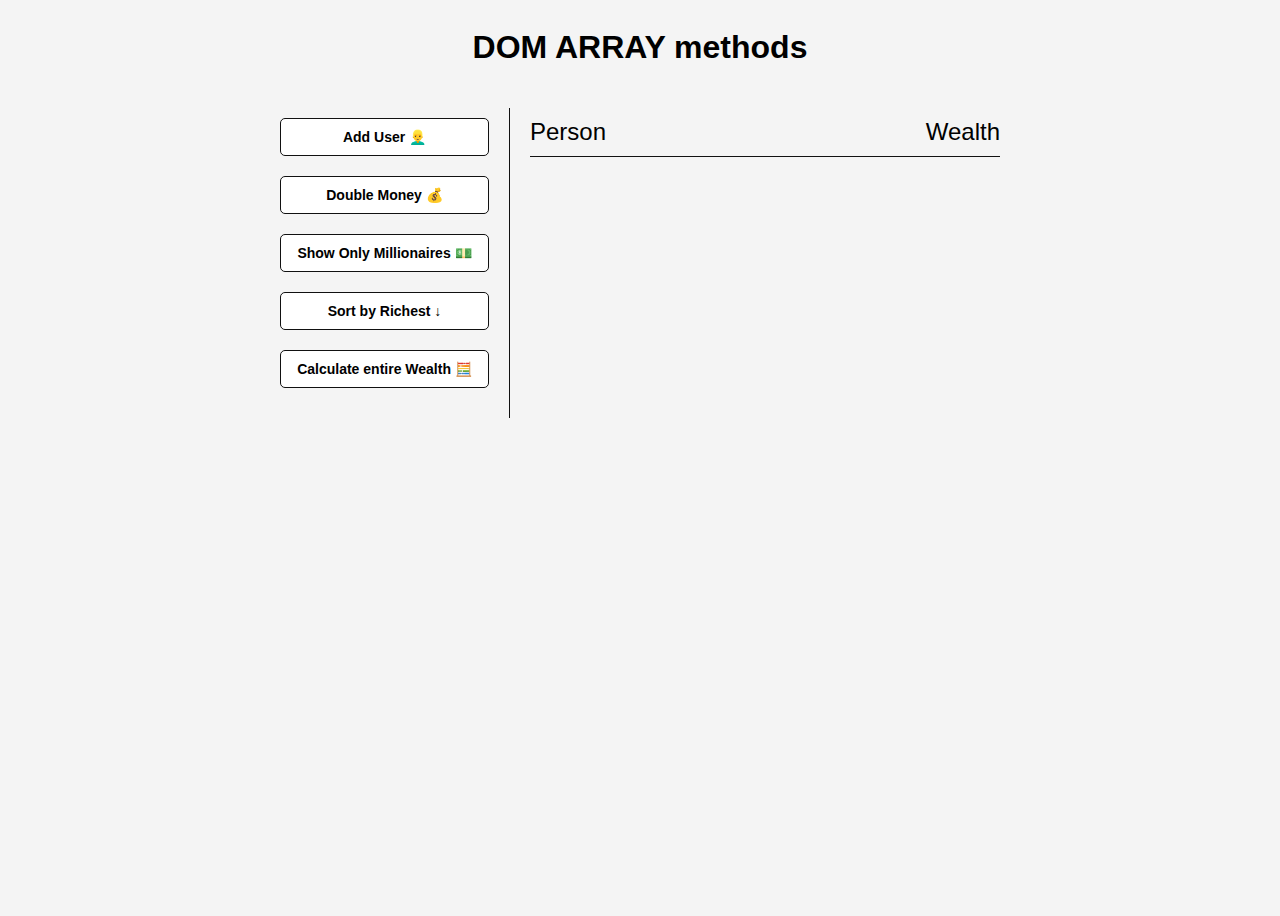
<file: DOM-methods/index.html>
<!DOCTYPE html>
<html lang="en">

<head>
  <meta charset="UTF-8">
  <meta http-equiv="X-UA-Compatible" content="IE=edge">
  <meta name="viewport" content="width=device-width, initial-scale=1.0">
  <link rel="stylesheet" href="style.css">
  <title>DOM ARRAY METHODS</title>
</head>

<body>
  <h1> DOM ARRAY methods</h1>
  <div class="container">
    <aside>
      <button id="add-user">Add User 👱‍♂️</button>
      <button id="double">Double Money 💰</button>
      <button id="show-millionaires">Show Only Millionaires 💵</button>
      <button id="sort">Sort by Richest ↓</button>
      <button id="calculate-wealth">Calculate entire Wealth 🧮</button>
    </aside>

    <main id="main">
      <h2><strong>Person</strong> Wealth</h2>
    </main>

  </div>

  <script src="script.js"></script>
</body>

</html>
</file>
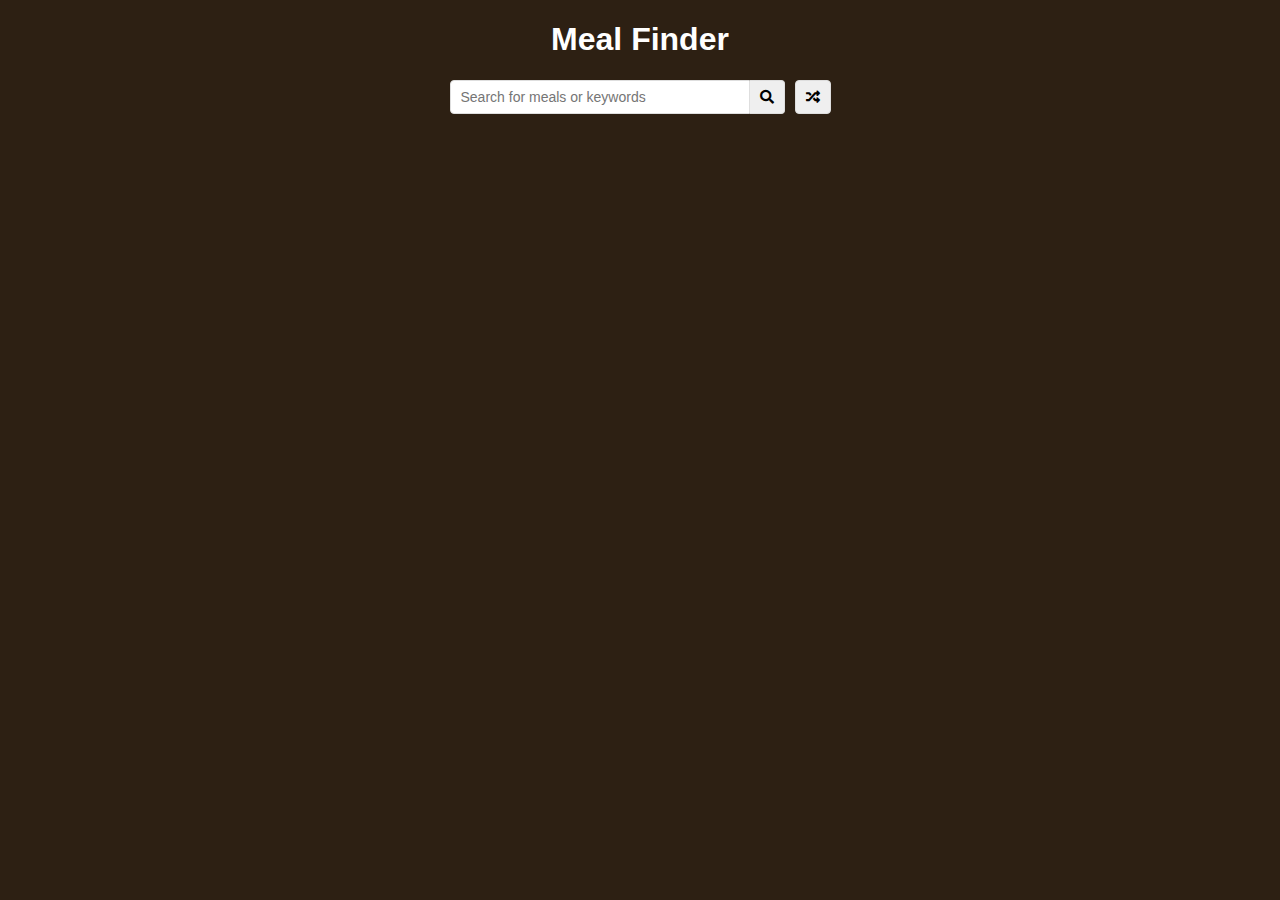
<file: meal-finder/index.html>
<!DOCTYPE html>
<html lang="en">
  <head>
    <meta charset="UTF-8" />
    <meta name="viewport" content="width=device-width, initial-scale=1.0" />
    <meta http-equiv="X-UA-Compatible" content="ie=edge" />
    <link
      rel="stylesheet"
      href="https://cdnjs.cloudflare.com/ajax/libs/font-awesome/5.10.2/css/all.min.css"
    />
    <link rel="stylesheet" href="style.css" />
    <title>Meal Finder</title>
  </head>
  <body>
    <div class="container">
      <h1>Meal Finder</h1>
      <div class="flex">
        <form class="flex" id="submit">
          <input
            type="text"
            id="search"
            placeholder="Search for meals or keywords"
          />
          <button class="search-btn" type="submit">
            <i class="fas fa-search"></i>
          </button>
        </form>
        <button class="random-btn" id="random">
          <i class="fas fa-random"></i>
        </button>
      </div>

      <div id="result-heading"></div>
      <div id="meals" class="meals"></div>
      <div id="single-meal"></div>
    </div>

    <script src="script.js"></script>
  </body>
</html>
</file>
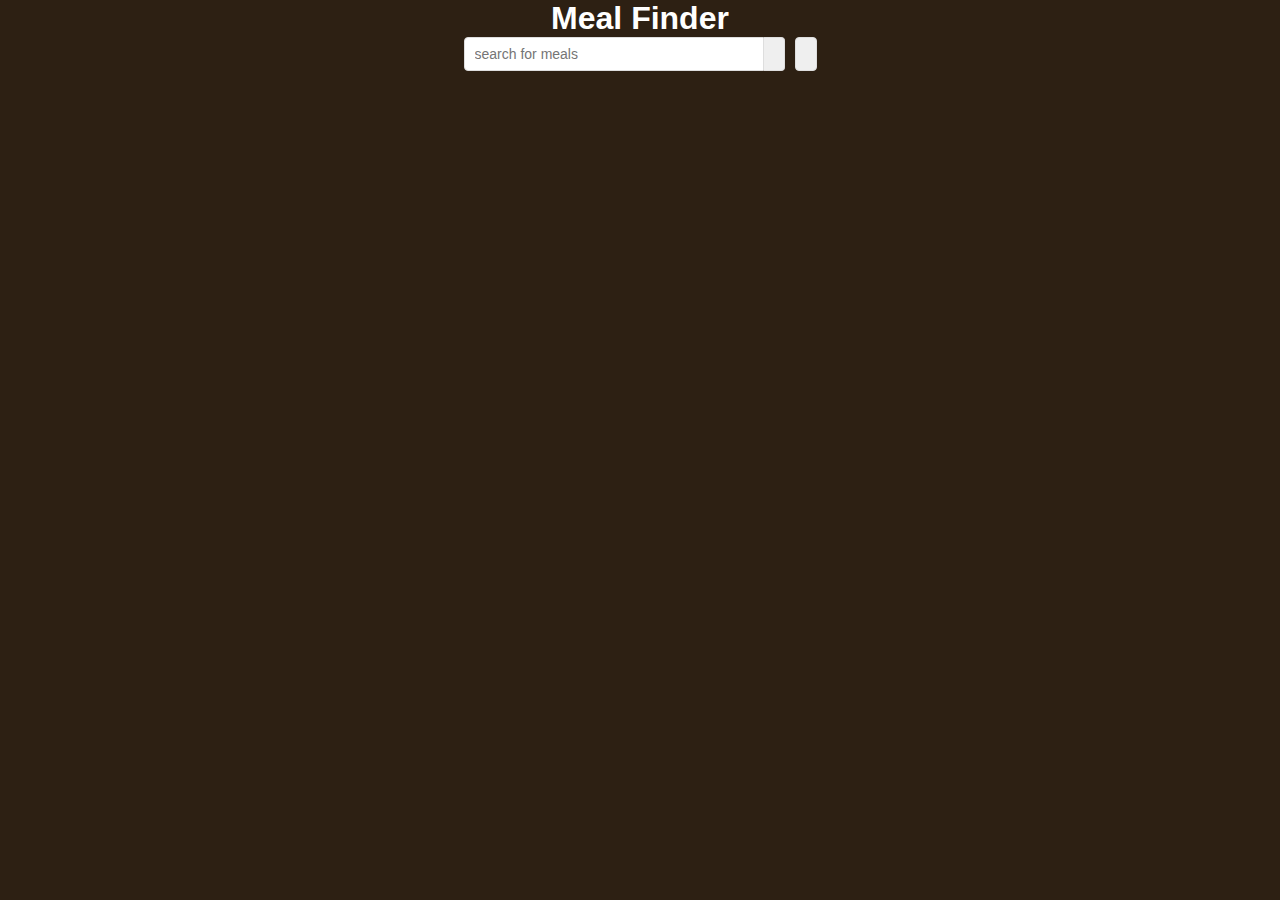
<file: my-meal-finder/index.html>
<!DOCTYPE html>

<html>

<head>
  <meta charset="utf-8">
  <meta http-equiv="X-UA-Compatible" content="IE=edge">
  <title>Meal Finder</title>
  <meta name="description" content="">
  <link rel="stylesheet" href="https://use.fontawesome.com/releases/v5.15.4/css/all.css"
    integrity="sha384-DyZ88mC6Up2uqS4h/KRgHuoeGwBcD4Ng9SiP4dIRy0EXTlnuz47vAwmeGwVChigm" crossorigin="anonymous">
  <meta name="viewport" content="width=device-width, initial-scale=1">
  <link rel="stylesheet" href="style.css">
</head>

<body>
  <div class="container">
    <h1>Meal Finder</h1>
    <div class="flex">
      <form class="flex" id="submit">
        <input type="text" id="search" placeholder="search for meals">
        <button class="search-btn" type="submit">
          <i class="fas fa-search"></i> </button>
      </form>
      <button class="random-btn" id="random">
        <i class="fas fa-random"></i>
      </button>
    </div>
    <div id="result-heading"></div>
    <div id="meals" class="meals"></div>
    <div id="single-meal"></div>
  </div>
  <script src="script.js"></script>
</body>

</html>
</file>
<file: DOM-methods/style.css>
* {
  box-sizing: border-box;
}

body {
  background-color: #f4f4f4;
  font-family: sans-serif;
  display: flex;
  flex-direction: column;
  align-items: center;
  min-height: 100vh;
}

.container {
  display: flex;
  padding: 20px;
  margin: 0 auto;
  width: 800px;
}

aside {
  padding: 10px 20px;
  width: 250px;
  border-right: 1px solid #111;
}
button {
  background-color: #fff;
  border: solid 1px #111;
  border-radius: 5px;
  display: block;
  width: 100%;
  padding: 10px;
  margin-bottom: 20px;
  font-weight: bold;
  font-size: 14px;
}

main {
  flex: 1;
  padding: 10px 20px;
}
h2 {
  border-bottom: 1px solid #111;
  padding-bottom: 10px;
  display: flex;
  justify-content: space-between;
  font-weight: 300;
  margin: 0 0 20px;
}

h3 {
  background-color: #fff;
  border-bottom: 1px solid #111;
  padding: 10px;
  display: flex;
  justify-content: space-between;
  font-weight: 300;
  margin: 0 0 20px;
}

.person {
  display: flex;
  justify-content: space-between;
  font-size: 20px;
  margin-bottom: 10px;
}
</file>
<file: meal-finder/style.css>
* {
  box-sizing: border-box;
}

body {
  background: #2d2013;
  color: #fff;
  font-family: Verdana, Geneva, Tahoma, sans-serif;
  margin: 0;
}

.container {
  margin: auto;
  max-width: 800px;
  display: flex;
  flex-direction: column;
  align-items: center;
  justify-content: center;
  text-align: center;
}

.flex {
  display: flex;
}

input,
button {
  border: 1px solid #dedede;
  border-top-left-radius: 4px;
  border-bottom-left-radius: 4px;
  font-size: 14px;
  padding: 8px 10px;
  margin: 0;
}

input[type='text'] {
  width: 300px;
}

.search-btn {
  cursor: pointer;
  border-left: 0;
  border-radius: 0;
  border-top-right-radius: 4px;
  border-bottom-right-radius: 4px;
}

.random-btn {
  cursor: pointer;
  margin-left: 10px;
  border-top-right-radius: 4px;
  border-bottom-right-radius: 4px;
}

.meals {
  display: grid;
  grid-template-columns: repeat(4, 1fr);
  grid-gap: 20px;
  margin-top: 20px;
}

.meal {
  cursor: pointer;
  position: relative;
  height: 180px;
  width: 180px;
  text-align: center;
}

.meal img {
  width: 100%;
  height: 100%;
  border: 4px #fff solid;
  border-radius: 2px;
}

.meal-info {
  position: absolute;
  top: 0;
  left: 0;
  height: 100%;
  width: 100%;
  background: rgba(0, 0, 0, 0.7);
  display: flex;
  align-items: center;
  justify-content: center;
  transition: opacity 0.2s ease-in;
  opacity: 0;
}

.meal:hover .meal-info {
  opacity: 1;
}

.single-meal {
  margin: 30px auto;
  width: 70%;
}

.single-meal img {
  width: 300px;
  margin: 15px;
  border: 4px #fff solid;
  border-radius: 2px;
}

.single-meal-info {
  margin: 20px;
  padding: 10px;
  border: 2px #e09850 dashed;
  border-radius: 5px;
}

.single-meal p {
  margin: o;
  letter-spacing: 0.5px;
  line-height: 1.5;
}

.single-meal ul {
  padding-left: 0;
  list-style-type: none;
}

.single-meal ul li {
  border: 1px solid #ededed;
  border-radius: 5px;
  background-color: #fff;
  display: inline-block;
  color: #2d2013;
  font-size: 12px;
  font-weight: bold;
  padding: 5px;
  margin: 0 5px 5px 0;
}

@media (max-width: 800px) {
  .meals {
    grid-template-columns: repeat(3, 1fr);
  }
}
@media (max-width: 700px) {
  .meals {
    grid-template-columns: repeat(2, 1fr);
  }

  .meal {
    height: 200px;
    width: 200px;
  }
}
@media (max-width: 500px) {
  input[type='text'] {
    width: 100%;
  }

  .meals {
    grid-template-columns: 1fr;
  }

  .meal {
    height: 300px;
    width: 300px;
  }
}
</file>
<file: my-meal-finder/style.css>
* {
  padding: 0;
  margin: 0;
  box-sizing: border-box;
}

body {
  background: #2d2013;
  color: #fff;
  font-family: Verdana, Tahome, sans-serif;
  margin: 0;
}

.container {
  margin: auto;
  max-width: 800px;
  display: flex;
  flex-direction: column;
  align-items: center;
  justify-content: center;
  text-align: center;
}

.flex {
  display: flex;
}

input,
button {
  border: 1px solid #dedede;
  border-top-left-radius: 4px;
  border-bottom-left-radius: 4px;
  font-size: 14px;
  padding: 8px 10px;
  margin: 0;
}

input[type="text"] {
  width: 300px;
}

.search-btn {
  cursor: pointer;
  border-left: 0;
  border-radius: 0;
  border-top-right-radius: 4px;
  border-bottom-right-radius: 4px;
}

.random-btn {
  margin-left: 10px;
  cursor: pointer;
  border-top-right-radius: 4px;
  border-bottom-right-radius: 4px;
}

.meals {
  display: grid;
  grid-template-columns: repeat(4, 1fr);
  grid-gap: 30px;
  margin-top: 30px;
}

.meal {
  cursor: pointer;
  position: relative;
  height: 180px;
  width: 180px;
  text-align: center;
}

.meal img {
  width: 100%;
  height: 100%;
  border: 4px solid #fff;
  border-radius: 4px;
}

.meal-info {
  position: absolute;
  top: 0;
  left: 0;
  height: 100%;
  width: 100%;
  background: rgba(0, 0, 0, 0.7);
  display: flex;
  align-items: center;
  justify-content: center;
  transition: opacity 0.2s ease-in;
  opacity: 0;
}

.single-meal {
  margin: 30px auto;
  width: 70%;
}
.single-meal-info {
  margin: 20px;
  padding: 10px;
  border: 2px #e0985e dashed;
  border-radius: 5px;
}

.single-meal img {
  width: 300px;
  margin: 15px;
  border: 4px #fff solid;
  border-radius: 4px;
}

.single-meal-p {
  margin: 0;
  letter-spacing: 0.5px;
  line-height: 1.5;
}
.single-meal ul {
  padding-left: 0;
  list-style-type: none;
}
.single-meal ul li {
  border: 1px solids #ededed;
  border-radius: 5px;
  background-color: #fff;
  display: inline-block;
  color: #2d2013;
  font-weight: bold;
  padding: 10px;
  margin: 0 5px 5px 0;
}

.main h2 {
  margin: 20px 0 10px 0;
}

.meal:hover .meal-info {
  opacity: 1;
}
@media (max-width: 800px) {
  .meals {
    grid-template-columns: repeat(3, 1fr);
  }
}
@media (max-width: 700px) {
  .meals {
    grid-template-columns: repeat(2, 1fr);
  }
  .meal {
    width: 200px;
    height: 200px;
  }
}
@media (max-width: 500px) {
  input[type="text"] {
    width: 100%;
  }
  .meals {
    grid-template-columns: repeat(1, 1fr);
  }
  .meal {
    width: 300px;
    height: 300px;
  }
}
</file>
